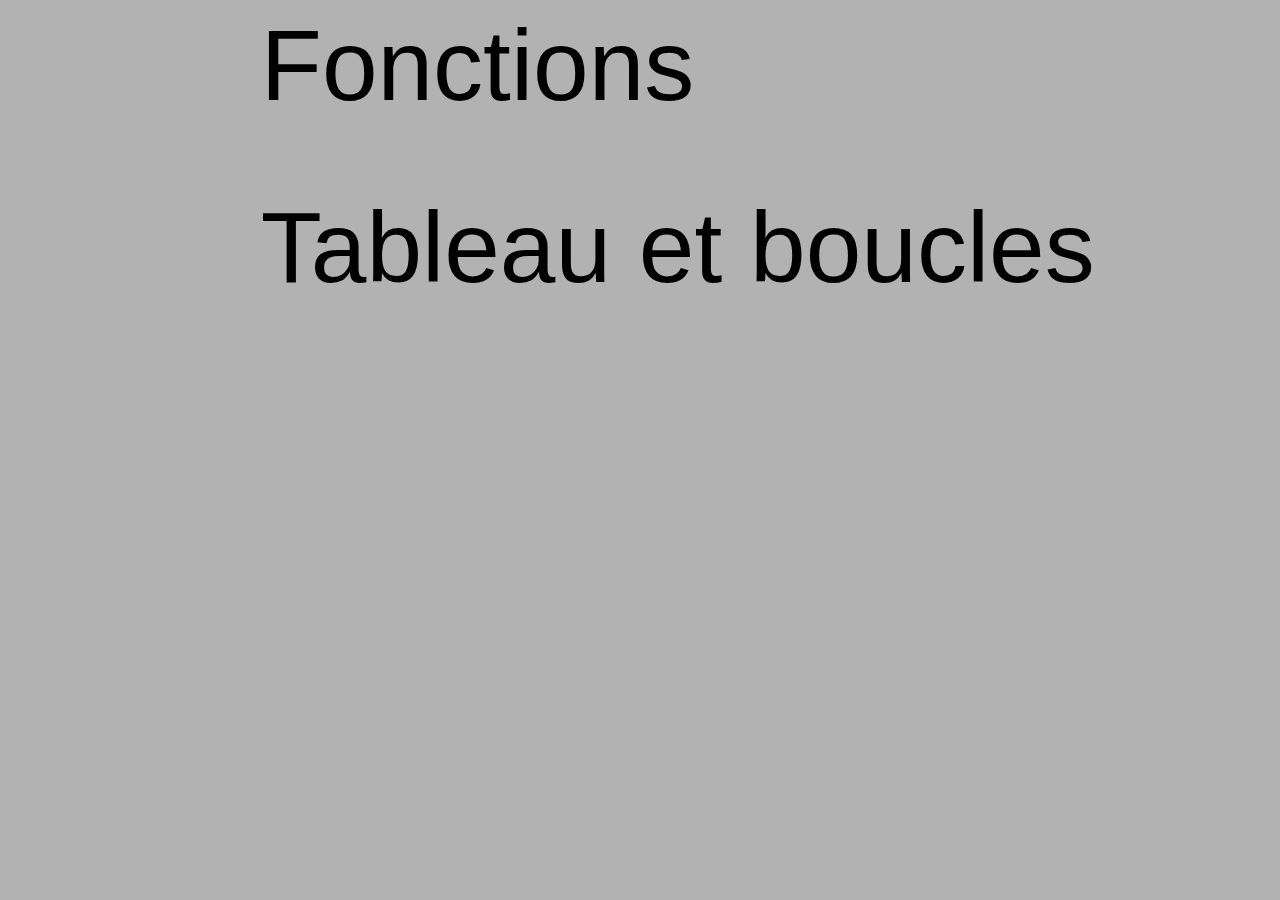
<file: fonction.html>
<!DOCTYPE html>
<html lang="fr">
<head>
    <meta charset="UTF-8">
    <meta name="viewport" content="width=device-width, initial-scale=1.0">
    <title>fonction</title>
    <link rel="stylesheet" href="fonction.css">
</head>
<body>
    <h1>Fonctions</h1>

    

    <h1>Tableau et boucles</h1>



    <script src="fonction.js"></script>
</body>
</html>
</file>
<file: fonction.css>
body {
    background-color: rgba(148, 148, 148, 0.723);
}

h1 {
    font-size: 100px;
    font-family: Impact, Haettenschweiler, 'Arial Narrow Bold', sans-serif;
    font-weight: lighter;
    margin-left: 20%;
    margin-top: auto;
}
</file>
